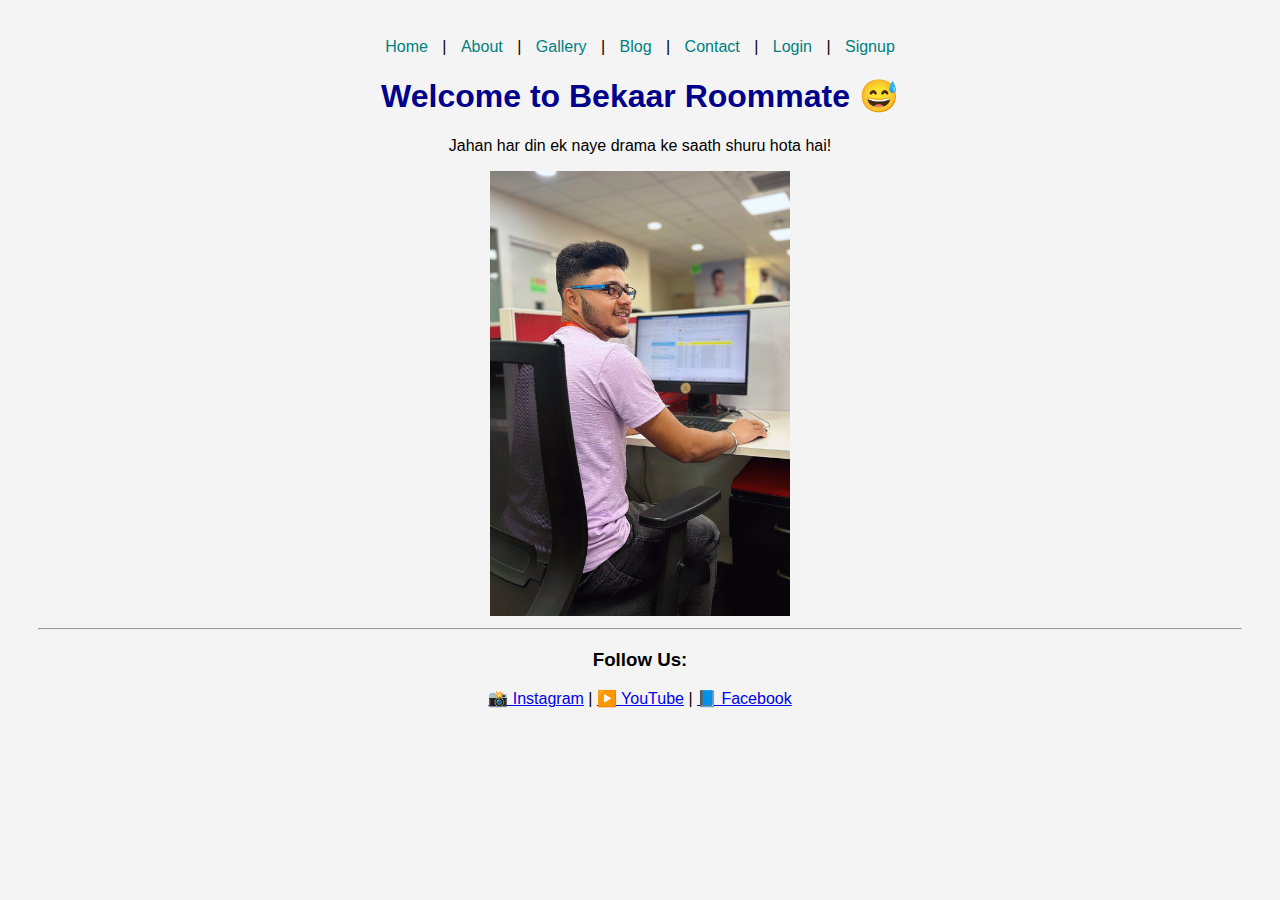
<file: index.html>
<!DOCTYPE html>
<html lang="en">
<head>
  <meta charset="UTF-8">
  <title>Bekaar Roommate</title>
  <link rel="stylesheet" href="style.css">
</head>
<body>

  <!-- ✅ Navigation Bar -->
  <nav>
    <a href="index.html">Home</a> |
    <a href="about.html">About</a> |
    <a href="gallery.html">Gallery</a> |
    <a href="blog.html">Blog</a> |
    <a href="contact.html">Contact</a> |
    <a href="login.html">Login</a> |
    <a href="signup.html">Signup</a>
  </nav>

  <!-- ✅ Page Heading -->
  <h1>Welcome to Bekaar Roommate 😅</h1>
  <p>Jahan har din ek naye drama ke saath shuru hota hai!</p>

  <!-- ✅ Roommate Image -->
  <img src="roommate.jpg" alt="Hamare roommate ki photo" width="300">

  <!-- ✅ Social Links Section -->
  <hr>
  <h3>Follow Us:</h3>
  <p>
    <a href="https://instagram.com/bekaar_roomment?igsh=bDVsdHhjMzRsdzNl" target="_blank">📸 Instagram</a> |
    <a href="https://youtube.com/@nabarajkaroomeet?si=uILqbdod-KNDGTFg" target="_blank">▶️ YouTube</a> |
    <a href="https://www.facebook.com/share/1ArrkariqG/" target="_blank">📘 Facebook</a>
  </p>

</body>
</html>
</file>
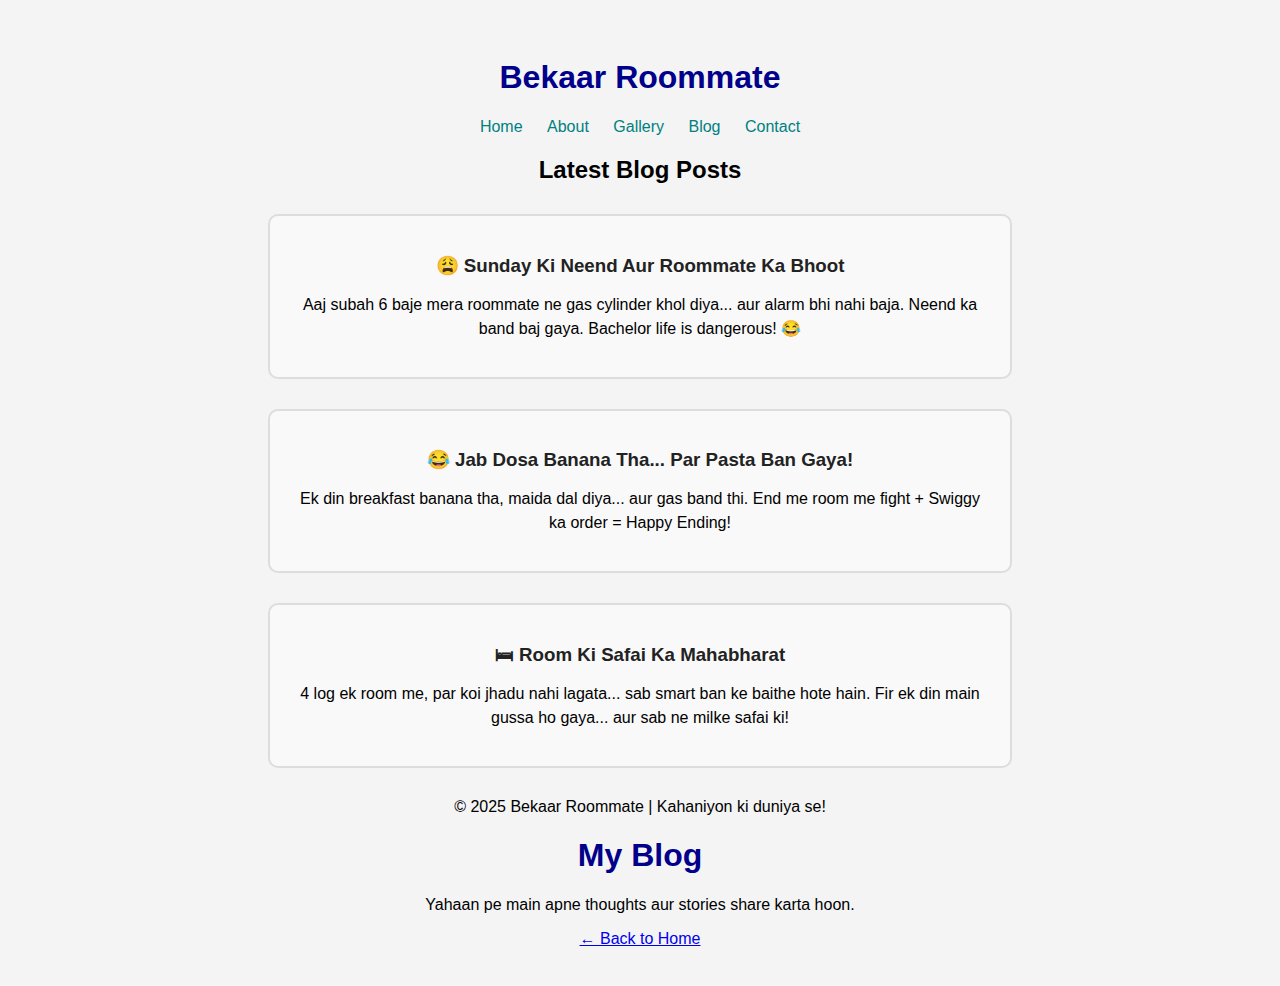
<file: blog.html>
<!DOCTYPE html>
<html lang="en">
<head>
  <meta charset="UTF-8" />
  <meta name="viewport" content="width=device-width, initial-scale=1.0"/>
  <title>Blog - Bekaar Roommate</title>
  <link rel="stylesheet" href="style.css" />
  <style>
    .blog-post {
      max-width: 700px;
      margin: 30px auto;
      padding: 20px;
      border: 2px solid #ddd;
      border-radius: 10px;
      background-color: #f9f9f9;
    }
    .blog-post h3 {
      margin-bottom: 10px;
      color: #222;
    }
    .blog-post p {
      font-size: 16px;
      line-height: 1.5;
    }
  </style>
</head>
<body>
  <header>
    <h1>Bekaar Roommate</h1>
    <nav>
      <a href="index.html">Home</a>
      <a href="about.html">About</a>
      <a href="gallery.html">Gallery</a>
      <a href="blog.html">Blog</a>
      <a href="contact.html">Contact</a>
    </nav>
  </header>

  <main>
    <h2 style="text-align:center;">Latest Blog Posts</h2>

    <div class="blog-post">
      <h3>😩 Sunday Ki Neend Aur Roommate Ka Bhoot</h3>
      <p>Aaj subah 6 baje mera roommate ne gas cylinder khol diya... aur alarm bhi nahi baja. Neend ka band baj gaya. Bachelor life is dangerous! 😂</p>
    </div>

    <div class="blog-post">
      <h3>😂 Jab Dosa Banana Tha... Par Pasta Ban Gaya!</h3>
      <p>Ek din breakfast banana tha, maida dal diya... aur gas band thi. End me room me fight + Swiggy ka order = Happy Ending!</p>
    </div>

    <div class="blog-post">
      <h3>🛏 Room Ki Safai Ka Mahabharat</h3>
      <p>4 log ek room me, par koi jhadu nahi lagata... sab smart ban ke baithe hote hain. Fir ek din main gussa ho gaya... aur sab ne milke safai ki!</p>
    </div>

  </main>

  <footer>
    <p>&copy; 2025 Bekaar Roommate | Kahaniyon ki duniya se!</p>
  </footer>
</body>
</html><!DOCTYPE html>
<html lang="en">
<head>
  <meta charset="UTF-8" />
  <title>Blog</title>
  <link rel="stylesheet" href="style.css">
</head>
<body>
  <h1>My Blog</h1>
  <p>Yahaan pe main apne thoughts aur stories share karta hoon.</p>
  <a href="index.html">← Back to Home</a>
</body>
</html>
</file>
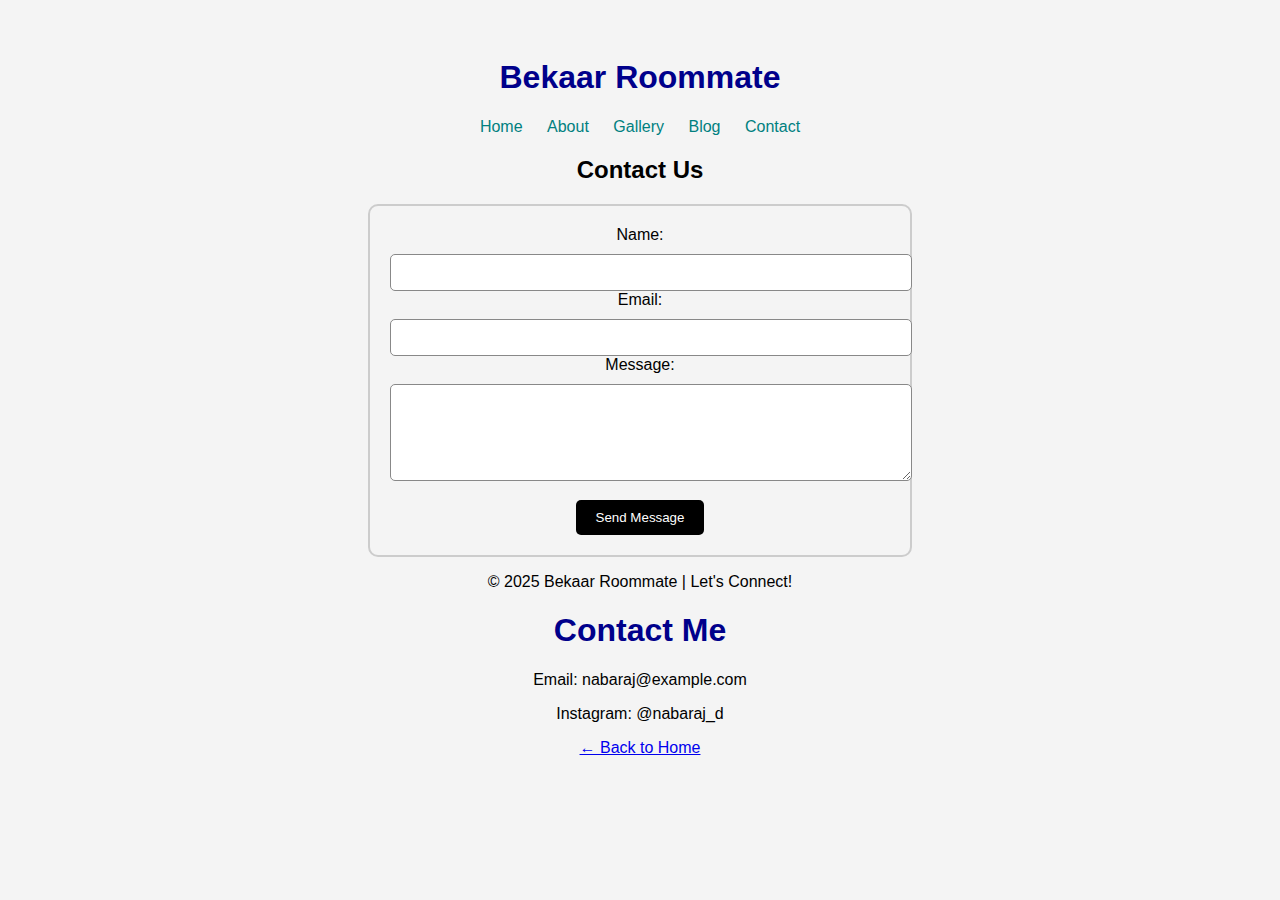
<file: contact.html>
<!DOCTYPE html>
<html lang="en">
<head>
  <meta charset="UTF-8" />
  <meta name="viewport" content="width=device-width, initial-scale=1.0"/>
  <title>Contact - Bekaar Roommate</title>
  <link rel="stylesheet" href="style.css" />
  <style>
    form {
      max-width: 500px;
      margin: auto;
      padding: 20px;
      border: 2px solid #ccc;
      border-radius: 10px;
    }
    input, textarea {
      width: 100%;
      padding: 10px;
      margin-top: 10px;
      border-radius: 5px;
      border: 1px solid #888;
    }
    button {
      padding: 10px 20px;
      background: #000;
      color: #fff;
      border: none;
      border-radius: 5px;
      margin-top: 15px;
      cursor: pointer;
    }
  </style>
</head>
<body>
  <header>
    <h1>Bekaar Roommate</h1>
    <nav>
      <a href="index.html">Home</a>
      <a href="about.html">About</a>
      <a href="gallery.html">Gallery</a>
      <a href="blog.html">Blog</a>
      <a href="contact.html">Contact</a>
    </nav>
  </header>

  <main>
    <section>
      <h2>Contact Us</h2>
      <form action="#" method="post">
        <label for="name">Name:</label>
        <input type="text" id="name" name="name" required />

        <label for="email">Email:</label>
        <input type="email" id="email" name="email" required />

        <label for="message">Message:</label>
        <textarea id="message" name="message" rows="5" required></textarea>

        <button type="submit">Send Message</button>
      </form>
    </section>
  </main>

  <footer>
    <p>&copy; 2025 Bekaar Roommate | Let's Connect!</p>
  </footer>
</body>
</html><!DOCTYPE html>
<html lang="en">
<head>
  <meta charset="UTF-8" />
  <title>Contact</title>
  <link rel="stylesheet" href="style.css">
</head>
<body>
  <h1>Contact Me</h1>
  <p>Email: nabaraj@example.com</p>
  <p>Instagram: @nabaraj_d</p>
  <a href="index.html">← Back to Home</a>
</body>
</html>
</file>
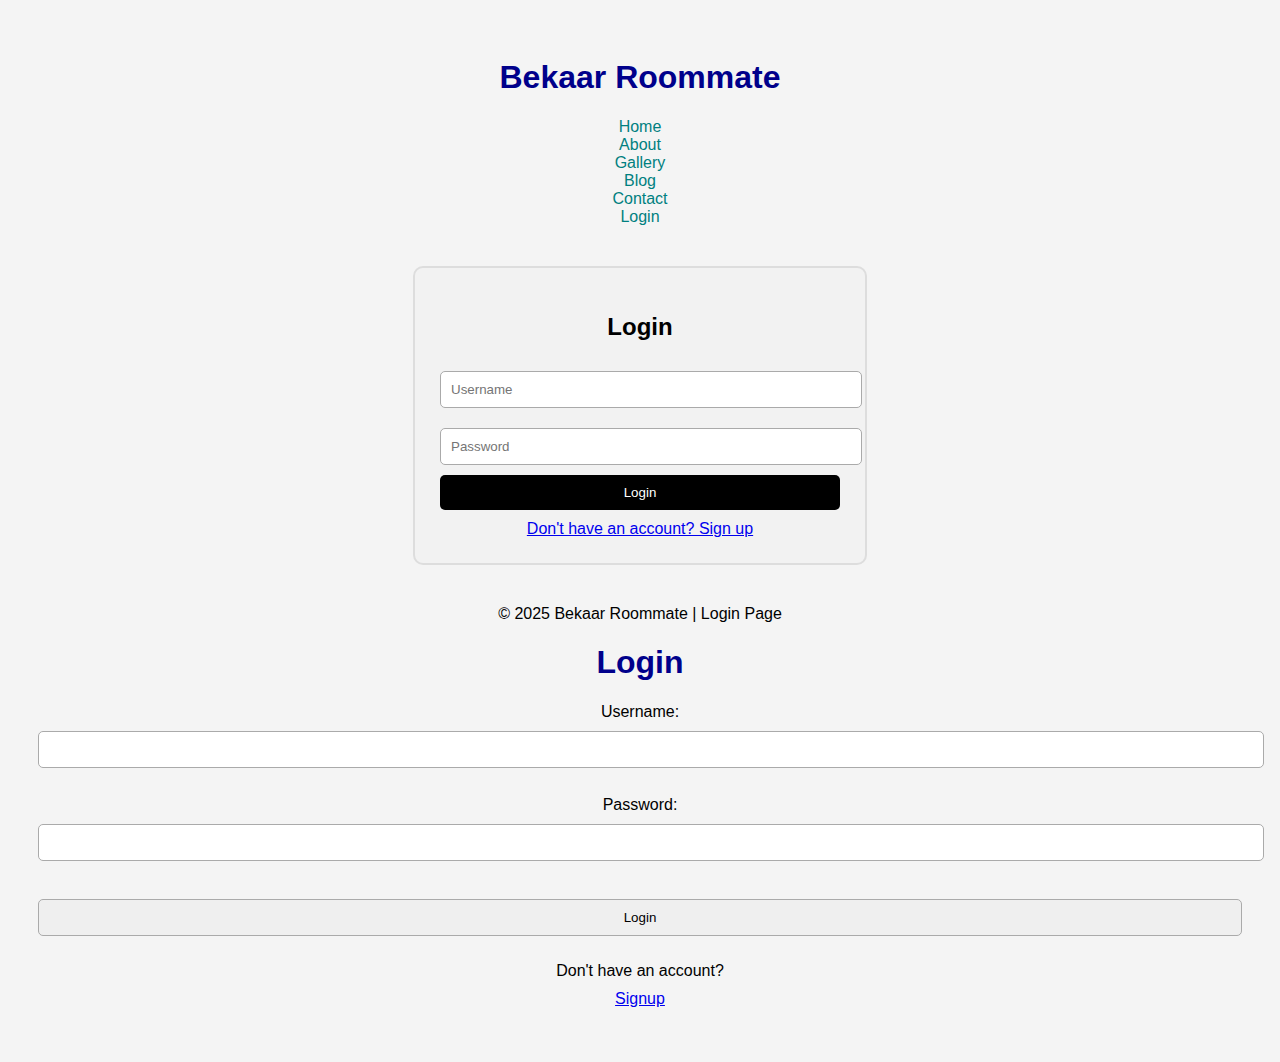
<file: login.html>
<!DOCTYPE html>
<html lang="en">
<head>
  <meta charset="UTF-8" />
  <meta name="viewport" content="width=device-width, initial-scale=1.0"/>
  <title>Login - Bekaar Roommate</title>
  <link rel="stylesheet" href="style.css" />
  <style>
    .form-box {
      max-width: 400px;
      margin: 40px auto;
      padding: 25px;
      border: 2px solid #ddd;
      border-radius: 10px;
      background-color: #f2f2f2;
    }
    input {
      width: 100%;
      padding: 10px;
      margin: 10px 0;
      border-radius: 5px;
      border: 1px solid #aaa;
    }
    button {
      width: 100%;
      padding: 10px;
      background: #000;
      color: white;
      border: none;
      border-radius: 5px;
    }
    a {
      display: block;
      text-align: center;
      margin-top: 10px;
    }
  </style>
</head>
<body>
  <header>
    <h1>Bekaar Roommate</h1>
    <nav>
      <a href="index.html">Home</a>
      <a href="about.html">About</a>
      <a href="gallery.html">Gallery</a>
      <a href="blog.html">Blog</a>
      <a href="contact.html">Contact</a>
      <a href="login.html">Login</a>
    </nav>
  </header>

  <main>
    <div class="form-box">
      <h2>Login</h2>
      <form action="#">
        <input type="text" placeholder="Username" required />
        <input type="password" placeholder="Password" required />
        <button type="submit">Login</button>
        <a href="signup.html">Don't have an account? Sign up</a>
      </form>
    </div>
  </main>

  <footer>
    <p>&copy; 2025 Bekaar Roommate | Login Page</p>
  </footer>
</body>
</html><!DOCTYPE html>
<html lang="en">
<head>
  <meta charset="UTF-8" />
  <title>Login</title>
  <link rel="stylesheet" href="style.css">
</head>
<body>
  <h1>Login</h1>
  <form>
    <label>Username:</label><br>
    <input type="text" name="username"><br><br>
    
    <label>Password:</label><br>
    <input type="password" name="password"><br><br>
    
    <input type="submit" value="Login">
  </form>
  <p>Don't have an account? <a href="signup.html">Signup</a></p>
</body>
</html>
</file>
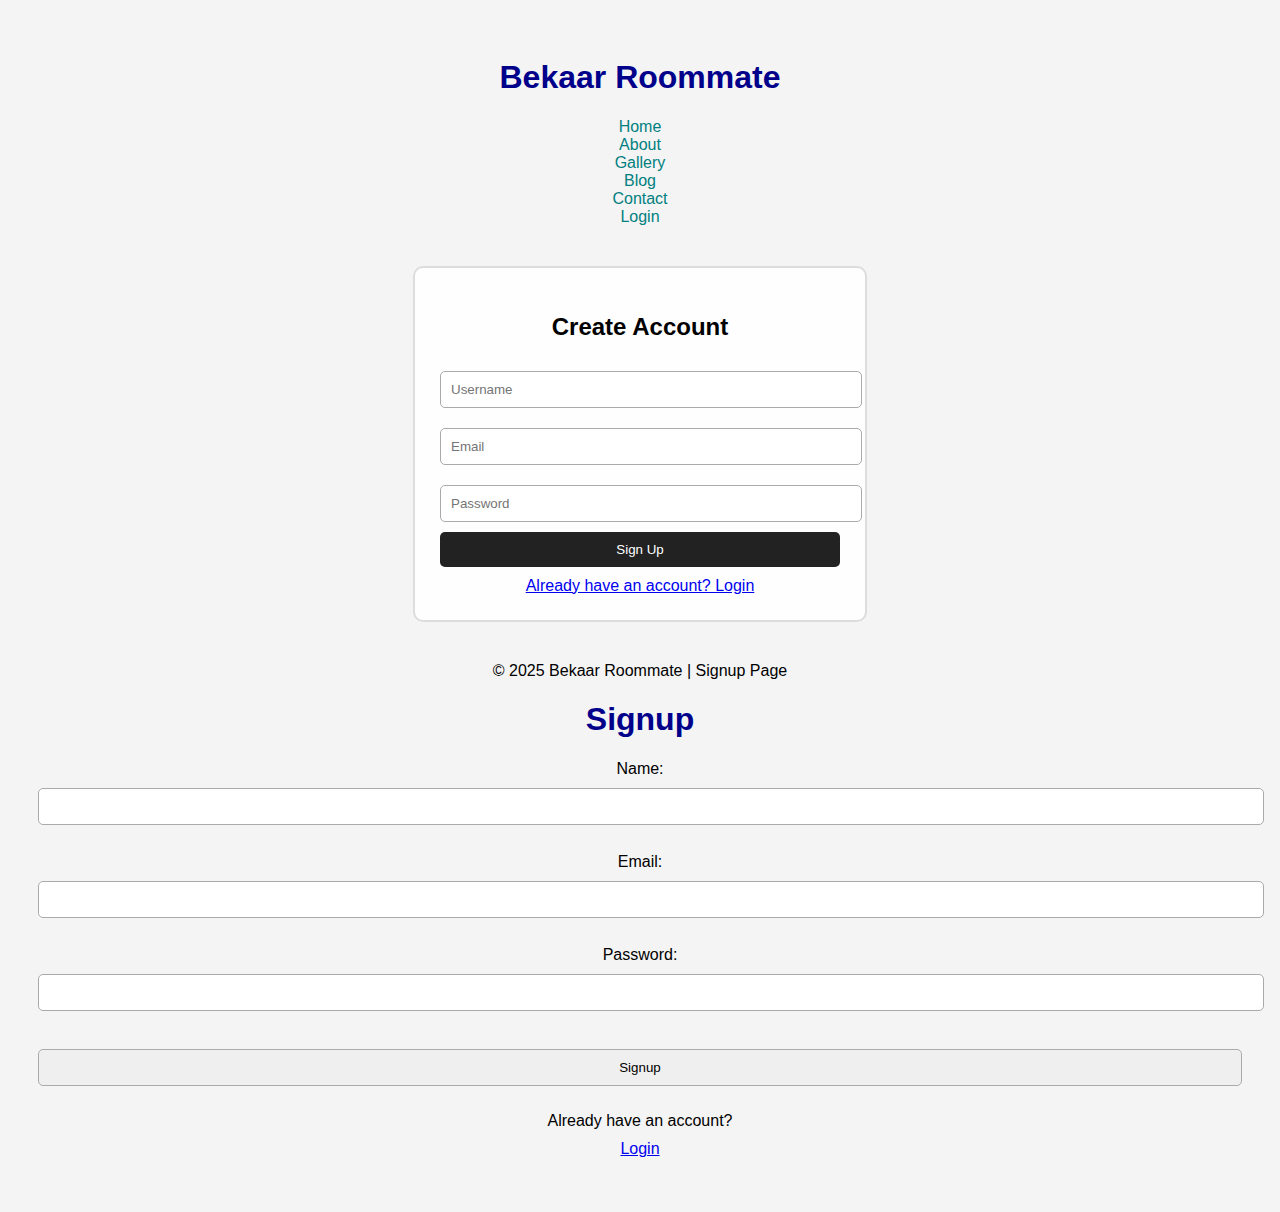
<file: signup.html>
<!DOCTYPE html>
<html lang="en">
<head>
  <meta charset="UTF-8" />
  <meta name="viewport" content="width=device-width, initial-scale=1.0"/>
  <title>Signup - Bekaar Roommate</title>
  <link rel="stylesheet" href="style.css" />
  <style>
    .form-box {
      max-width: 400px;
      margin: 40px auto;
      padding: 25px;
      border: 2px solid #ddd;
      border-radius: 10px;
      background-color: #fefefe;
    }
    input {
      width: 100%;
      padding: 10px;
      margin: 10px 0;
      border-radius: 5px;
      border: 1px solid #aaa;
    }
    button {
      width: 100%;
      padding: 10px;
      background: #222;
      color: white;
      border: none;
      border-radius: 5px;
    }
    a {
      display: block;
      text-align: center;
      margin-top: 10px;
    }
  </style>
</head>
<body>
  <header>
    <h1>Bekaar Roommate</h1>
    <nav>
      <a href="index.html">Home</a>
      <a href="about.html">About</a>
      <a href="gallery.html">Gallery</a>
      <a href="blog.html">Blog</a>
      <a href="contact.html">Contact</a>
      <a href="login.html">Login</a>
    </nav>
  </header>

  <main>
    <div class="form-box">
      <h2>Create Account</h2>
      <form action="#">
        <input type="text" placeholder="Username" required />
        <input type="email" placeholder="Email" required />
        <input type="password" placeholder="Password" required />
        <button type="submit">Sign Up</button>
        <a href="login.html">Already have an account? Login</a>
      </form>
    </div>
  </main>

  <footer>
    <p>&copy; 2025 Bekaar Roommate | Signup Page</p>
  </footer>
</body>
</html><!DOCTYPE html>
<html lang="en">
<head>
  <meta charset="UTF-8" />
  <title>Signup</title>
  <link rel="stylesheet" href="style.css">
</head>
<body>
  <h1>Signup</h1>
  <form>
    <label>Name:</label><br>
    <input type="text" name="name"><br><br>

    <label>Email:</label><br>
    <input type="email" name="email"><br><br>

    <label>Password:</label><br>
    <input type="password" name="password"><br><br>

    <input type="submit" value="Signup">
  </form>
  <p>Already have an account? <a href="login.html">Login</a></p>
</body>
</html>
</file>
<file: style.css>
body {
    background-color: #f4f4f4;
    font-family: Arial, sans-serif;
    text-align: center;
    padding: 30px;
}

h1 {
    color: darkblue;
}

nav a {
    margin: 0 10px;
    text-decoration: none;
    color: teal;
}
</file>
